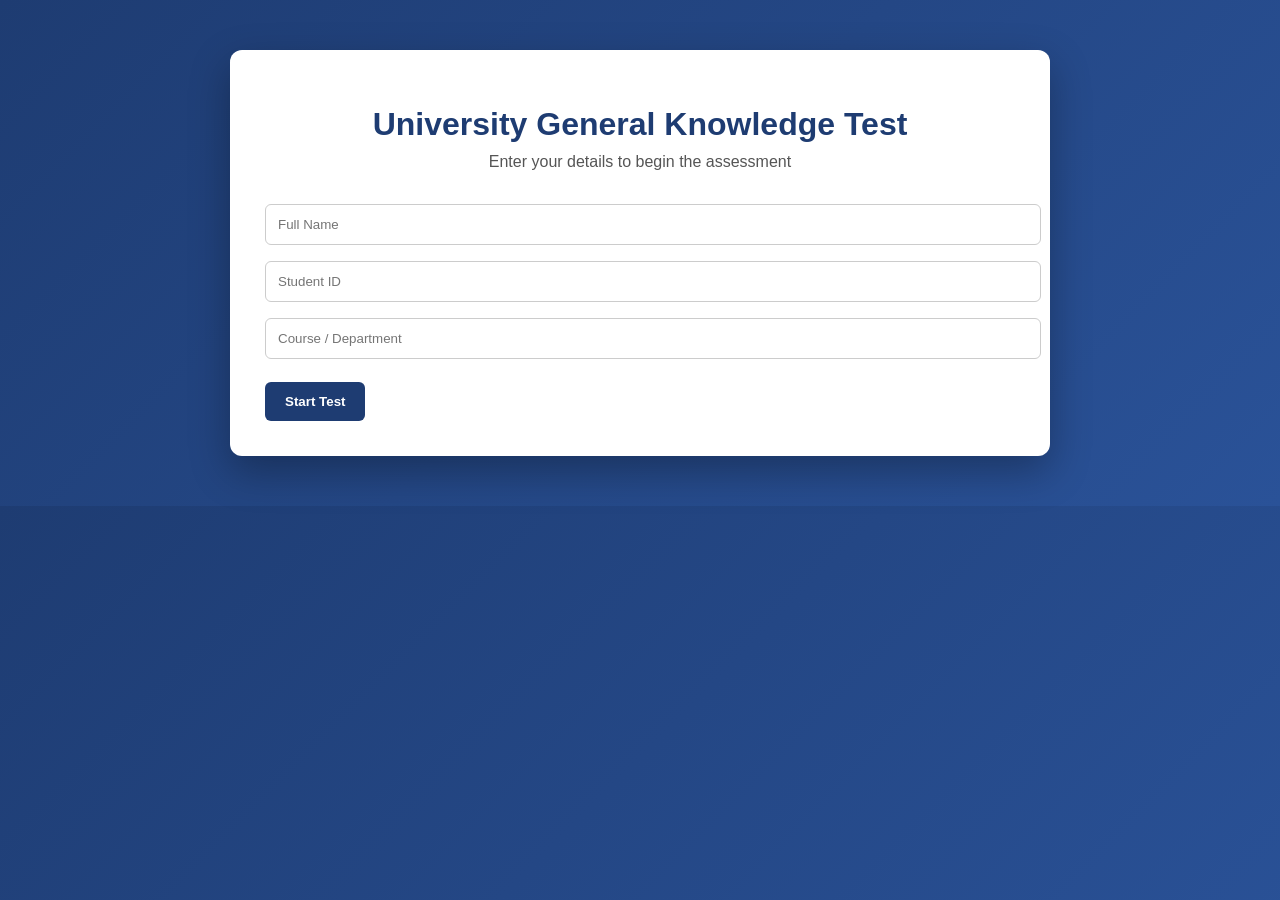
<file: gkquiz.html>
<!DOCTYPE html>
<html>
<head>
    <title>University GK Quiz Portal</title>
    <meta name="viewport" content="width=device-width, initial-scale=1.0">

    <style>
        body {
            margin: 0;
            font-family: 'Segoe UI', sans-serif;
            background: linear-gradient(135deg, #1e3c72, #2a5298);
            color: #333;
        }

        .container {
            max-width: 750px;
            margin: 50px auto;
            background: #ffffff;
            padding: 35px;
            border-radius: 12px;
            box-shadow: 0 15px 40px rgba(0,0,0,0.3);
        }

        h1 {
            text-align: center;
            color: #1e3c72;
            margin-bottom: 10px;
        }

        .subtitle {
            text-align: center;
            color: #555;
            margin-bottom: 25px;
        }

        input {
            width: 100%;
            padding: 12px;
            margin: 8px 0;
            border-radius: 6px;
            border: 1px solid #ccc;
        }

        button {
            padding: 12px 20px;
            border: none;
            border-radius: 6px;
            background: #1e3c72;
            color: white;
            font-weight: bold;
            cursor: pointer;
            margin-top: 15px;
        }

        button:hover {
            background: #16325c;
        }

        .question-box {
            margin-top: 20px;
        }

        .question-number {
            font-weight: bold;
            color: #1e3c72;
        }

        .options label {
            display: block;
            padding: 10px;
            margin: 6px 0;
            background: #f2f2f2;
            border-radius: 6px;
            cursor: pointer;
            transition: 0.3s;
        }

        .options label:hover {
            background: #d9e6ff;
        }

        .top-bar {
            display: flex;
            justify-content: space-between;
            margin-bottom: 15px;
            font-weight: bold;
            color: #1e3c72;
        }

        .result {
            text-align: center;
            font-size: 22px;
            margin-top: 20px;
            font-weight: bold;
            color: #1e3c72;
        }

        #quizPage {
            display: none;
        }

        .nav-buttons {
            margin-top: 15px;
            display: flex;
            justify-content: space-between;
        }
    </style>
</head>

<body>

<div class="container" id="welcomePage">
    <h1>University General Knowledge Test</h1>
    <div class="subtitle">Enter your details to begin the assessment</div>

    <input type="text" id="studentName" placeholder="Full Name">
    <input type="text" id="studentId" placeholder="Student ID">
    <input type="text" id="course" placeholder="Course / Department">

    <button onclick="startQuiz()">Start Test</button>
</div>

<div class="container" id="quizPage">

    <div class="top-bar">
        <div>Time Left: <span id="time">180</span>s</div>
        <div>Question <span id="qNumber">1</span> / 10</div>
    </div>

    <div class="question-box" id="questionBox"></div>

    <div class="nav-buttons">
        <button onclick="prevQuestion()">Previous</button>
        <button onclick="nextQuestion()">Next</button>
    </div>

    <div class="result" id="result"></div>
</div>

<script>

const quizData = [
{q:"What is the capital of Canada?", o:["Toronto","Ottawa","Vancouver","Montreal"], a:"Ottawa"},
{q:"Which element has atomic number 1?", o:["Helium","Hydrogen","Oxygen","Nitrogen"], a:"Hydrogen"},
{q:"Who discovered gravity?", o:["Newton","Einstein","Galileo","Tesla"], a:"Newton"},
{q:"Which country hosted FIFA 2022?", o:["Brazil","Qatar","Russia","France"], a:"Qatar"},
{q:"What is the largest desert?", o:["Sahara","Gobi","Arctic","Thar"], a:"Sahara"},
{q:"Which organ pumps blood?", o:["Brain","Liver","Heart","Lungs"], a:"Heart"},
{q:"Who wrote 'Hamlet'?", o:["Shakespeare","Wordsworth","Dickens","Milton"], a:"Shakespeare"},
{q:"Speed of light is?", o:["3x10^8 m/s","3x10^6 m/s","3x10^5 km/s","1x10^8 m/s"], a:"3x10^8 m/s"},
{q:"Which is smallest prime number?", o:["0","1","2","3"], a:"2"},
{q:"Which gas is most abundant in atmosphere?", o:["Oxygen","Hydrogen","Nitrogen","Carbon Dioxide"], a:"Nitrogen"}
];

let current = 0;
let answers = new Array(quizData.length);
let student = "";
let timerInterval;

function startQuiz(){
    let name = document.getElementById("studentName").value;
    let id = document.getElementById("studentId").value;
    let course = document.getElementById("course").value;

    if(name=="" || id=="" || course==""){
        alert("Please fill all details");
        return;
    }

    student = name;

    document.getElementById("welcomePage").style.display="none";
    document.getElementById("quizPage").style.display="block";

    loadQuestion();
    startTimer();
}

function loadQuestion(){
    let data = quizData[current];
    document.getElementById("qNumber").innerText = current+1;

    let html = `<div class="question-number">Q${current+1}. ${data.q}</div><div class="options">`;

    data.o.forEach(opt=>{
        html+=`<label><input type="radio" name="option" value="${opt}"
        ${answers[current]===opt?"checked":""}> ${opt}</label>`;
    });

    html+="</div>";
    document.getElementById("questionBox").innerHTML = html;
}

function saveAnswer(){
    let selected = document.querySelector('input[name="option"]:checked');
    if(selected){
        answers[current]=selected.value;
    }
}

function nextQuestion(){
    saveAnswer();
    if(current < quizData.length-1){
        current++;
        loadQuestion();
    } else {
        showResult();
    }
}

function prevQuestion(){
    saveAnswer();
    if(current>0){
        current--;
        loadQuestion();
    }
}

function showResult(){
    clearInterval(timerInterval);
    let score=0;

    answers.forEach((ans,i)=>{
        if(ans===quizData[i].a) score++;
    });

    document.getElementById("questionBox").innerHTML="";
    document.querySelector(".nav-buttons").style.display="none";

    document.getElementById("result").innerHTML=
    "Student: "+student+"<br>Final Score: "+score+" / 10";
}

function startTimer(){
    let time=180;
    timerInterval=setInterval(()=>{
        time--;
        document.getElementById("time").innerText=time;
        if(time<=0){
            clearInterval(timerInterval);
            showResult();
        }
    },1000);
}

</script>

</body>
</html>
</file>
